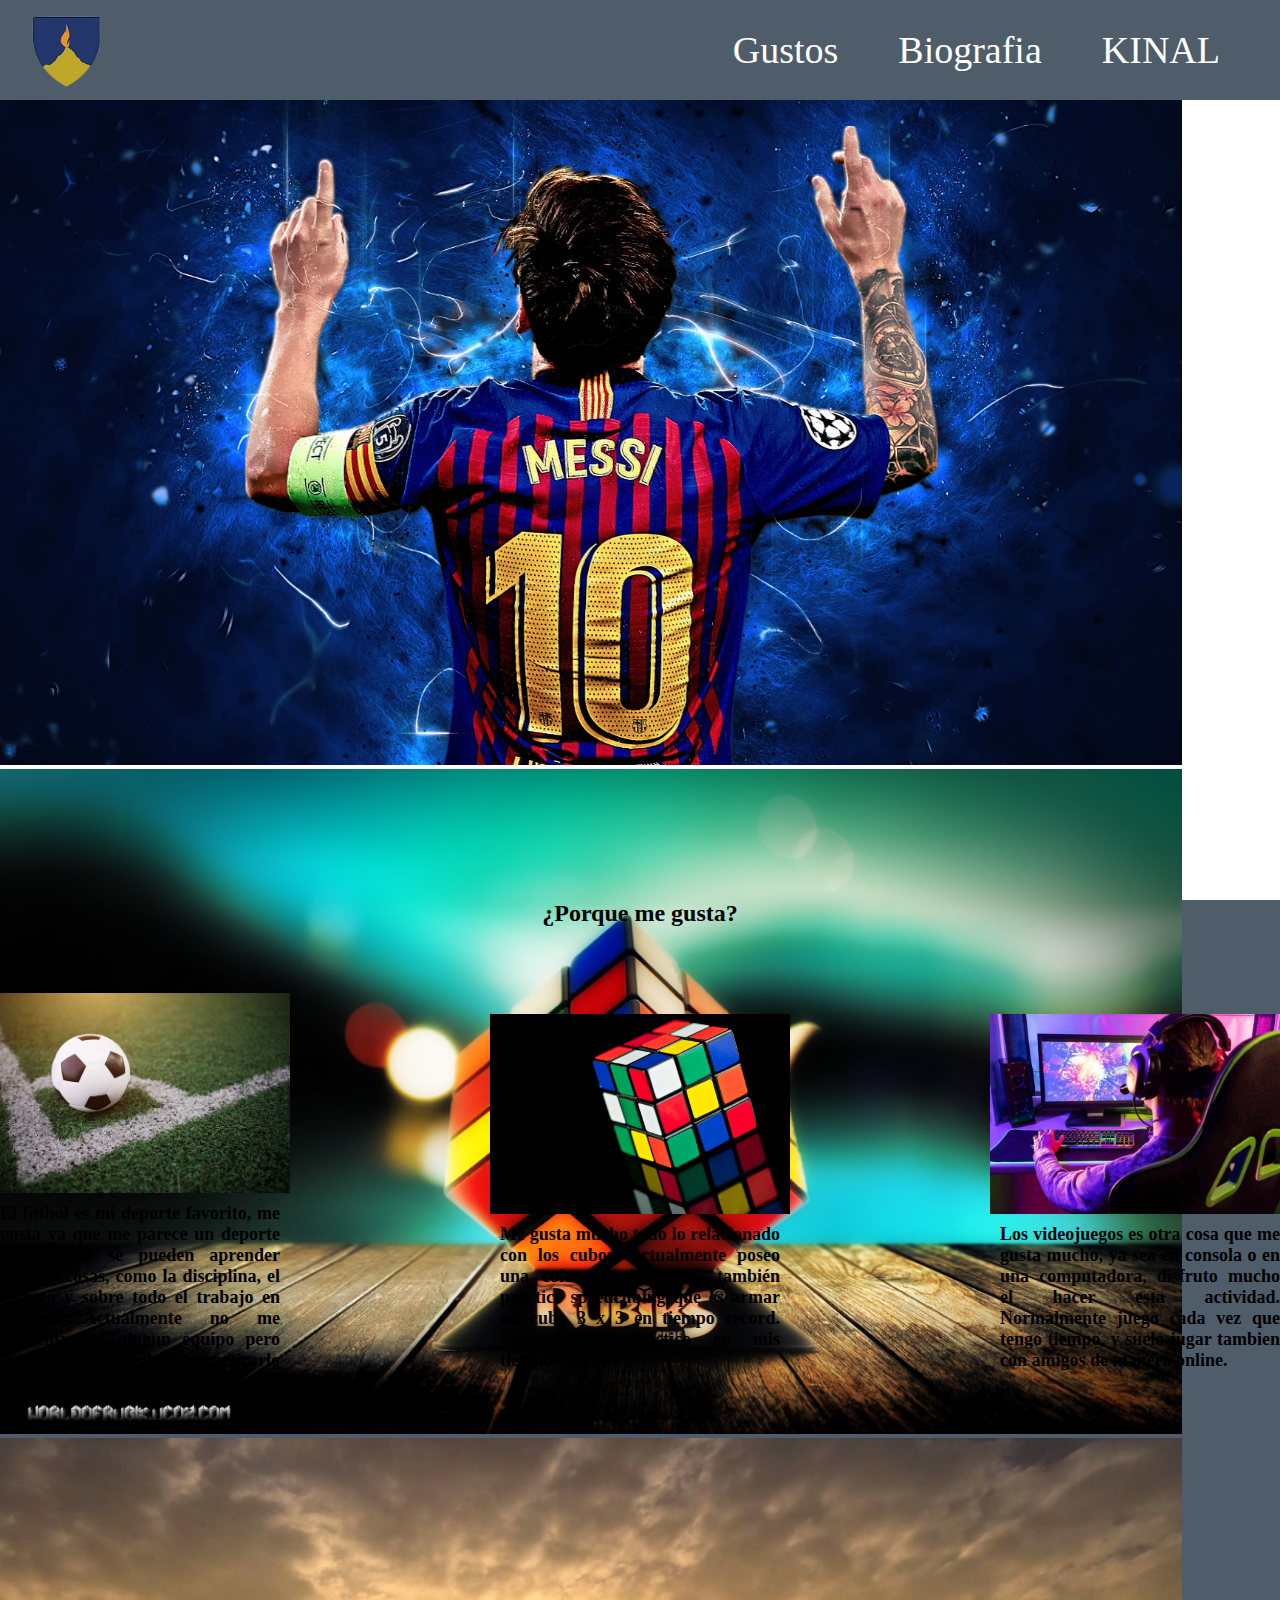
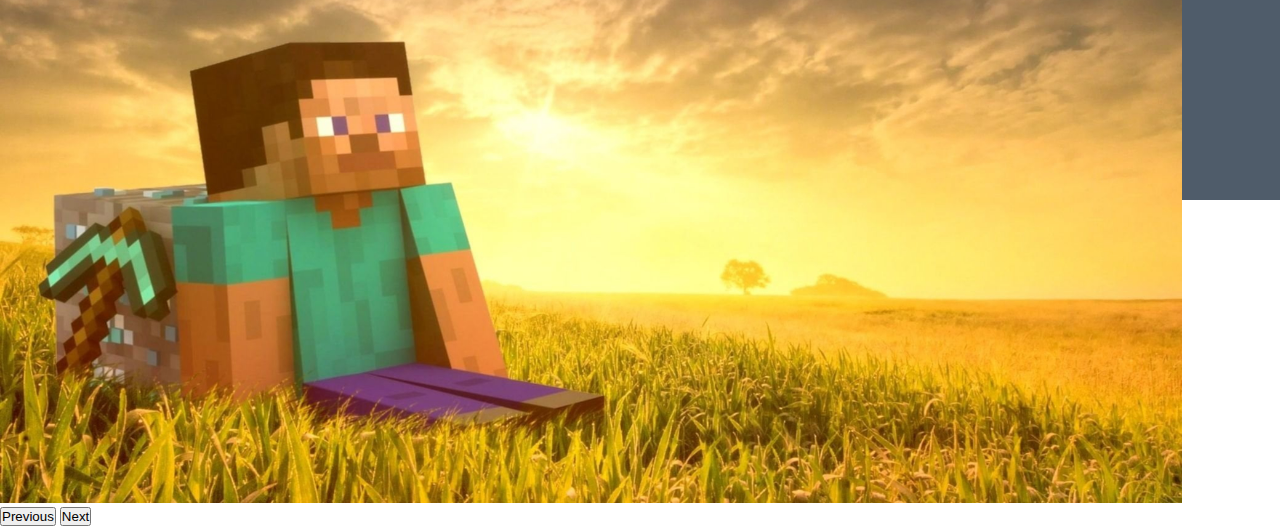
<file: index.html>
<!DOCTYPE html>
<html lang="en">

<head>
  <meta charset="UTF-8">
  <meta name="viewport" content="width=device-width, initial-scale=1.0">
  <link rel="stylesheet" href="./assets/styles/style.css">
  <link href="https://cdn.jsdelivr.net/npm/bootstrap@5.3.2/dist/css/bootstrap.min.css" rel="stylesheet"
    integrity="sha384-T3c6CoIi6uLrA9TneNEoa7RxnatzjcDSCmG1MXxSR1GAsXEV/Dwwykc2MPK8M2HN" crossorigin="anonymous">
  <title>Fútbol</title>
</head>

<body>
  <main class="index">

    <section class="contenedor-1">
      <header class="cabecera">
        <div class="logo">
          <img src="./assets/img/logo.png" width="75" height="75" alt="">
        </div>
        <nav class="navegacion">
          <a href="./index.html" class="link">Gustos</a>
          <a href="./assets/pages/portafolio.html" class="link">Biografia</a>
          <a href="./assets/pages/login.html" class="link">KINAL</a>
        </nav>
      </header>
      <div id="carouselExample" class="carousel slide">
        <div class="carousel-inner">
          <div class="carousel-item active">
            <img src="./assets/img/messi.jpg" height="665" class="d-block w-100" alt="...">
          </div>
          <div class="carousel-item">
            <img src="./assets/img/cubo.jpg" height="665" class="d-block w-100" alt="...">
          </div>
          <div class="carousel-item">
            <img src="./assets/img/minecraft.jpg" height="665" class="d-block w-100" alt="...">
          </div>
        </div>
        <button class="carousel-control-prev" type="button" data-bs-target="#carouselExample" data-bs-slide="prev">
          <span class="carousel-control-prev-icon" aria-hidden="true"></span>
          <span class="visually-hidden">Previous</span>
        </button>
        <button class="carousel-control-next" type="button" data-bs-target="#carouselExample" data-bs-slide="next">
          <span class="carousel-control-next-icon" aria-hidden="true"></span>
          <span class="visually-hidden">Next</span>
        </button>
      </div>
    </section>

    <section class="contenedor-2">
      <div class="titulo">
        <h2>¿Porque me gusta?</h2>
    </div>
    <div class="imagenesP">
        <div class="fotoP">
          <img src="./assets/img/foto1.png" id="move" width="300" height="200" alt="">
          <h3>
            El fútbol es mi deporte favorito, me gusta ya que me
            parece un deporte en el cual se pueden aprender muchas
            cosas, como la disciplina, el respeto y sobre todo el
            trabajo en equipo.
            Actualmente no me encuentro en ningun equipo pero siempre
            acostumbre practicarlo cada vez que se de una oportunidad.
          </h3>
        </div>
        <div class="fotoP">
          <img src="./assets/img/foto2.jpg" id="move" width="300" height="200" alt="">
          <h3>
            Me gusta mucho todo lo relacionado con los cubos, Actualmente 
            poseo una coleccion de cubos, también práctico speedcubing 
            que es armar un cubo 3 x 3 en tiempo record.
            Normalmente práctico en mis tiempos libres.
          </h3>
        </div>
        <div class="fotoP">
          <img src="./assets/img/foto3.jpg" id="move" width="300" height="200" alt="">
          <h3>
            Los videojuegos es otra cosa que me gusta mucho, ya sea
            en consola o en una computadora, disfruto mucho el hacer
            esta actividad.
            Normalmente juego cada vez que tengo tiempo, y suelo
            jugar tambien con amigos de manera online.
          </h3>
        </div>
    </div>
    </section>

  </main>
  <script src="https://cdn.jsdelivr.net/npm/bootstrap@5.3.2/dist/js/bootstrap.bundle.min.js"
    integrity="sha384-C6RzsynM9kWDrMNeT87bh95OGNyZPhcTNXj1NW7RuBCsyN/o0jlpcV8Qyq46cDfL"
    crossorigin="anonymous"></script>
  <script src="./assets/scripts/script.js"></script>
</body>

</html>
</file>
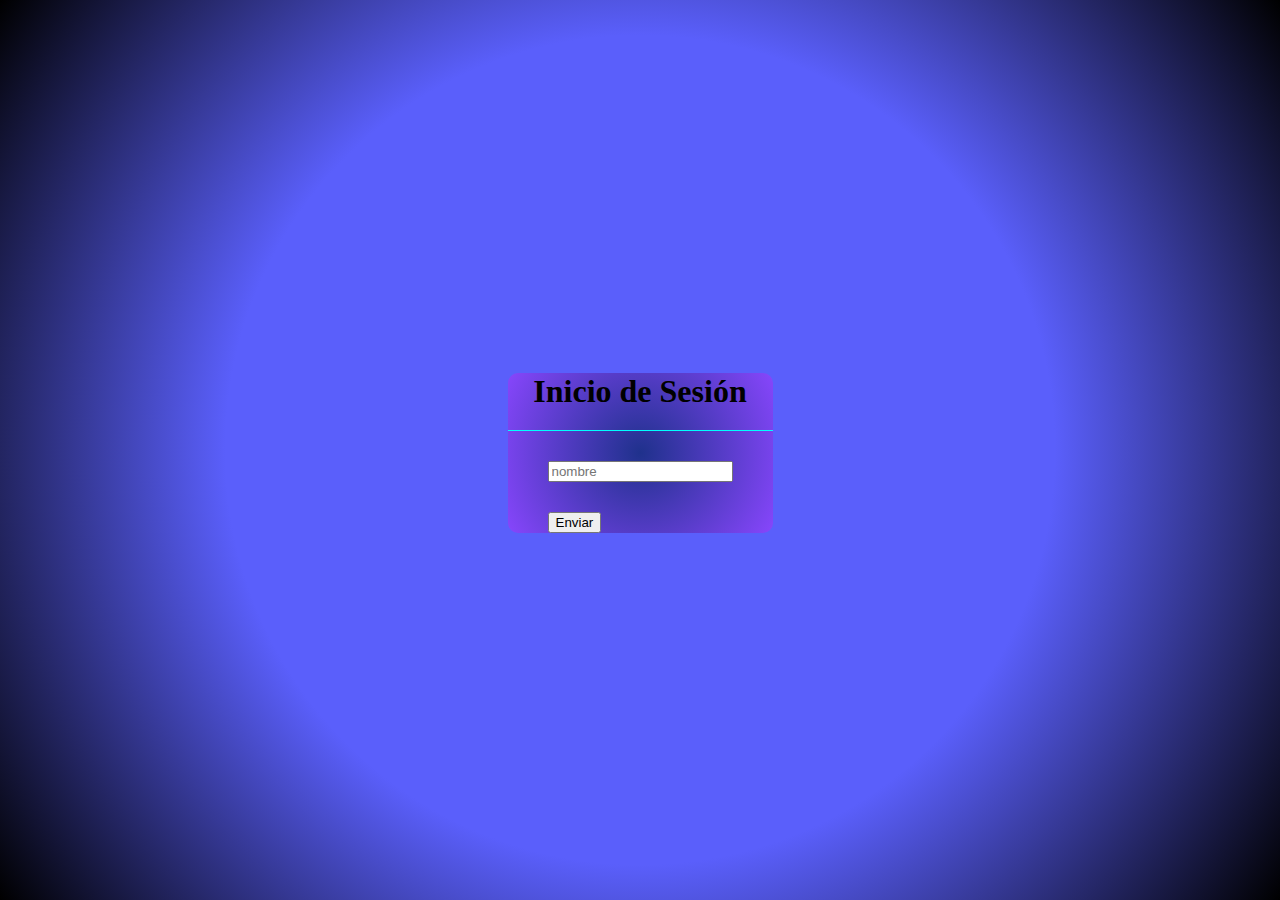
<file: assets/pages/login.html>
<!DOCTYPE html>
<html lang="en">
<head>
    <meta charset="UTF-8">
    <meta name="viewport" content="width=device-width, initial-scale=1.0">
    <link rel="stylesheet" href="../styles/styleLogin.css">
    <title>Login</title>
</head>
<body>
    <div class="container">
        <div class="form">
            <h1>Inicio de Sesión</h1>
            <form method="POST">
                <div class="nombre">
                    <input type="text" id="nombre" required placeholder="nombre">
                </div>
                <button type="button" onclick="enviarDatos()">Enviar</button>
            </form>
            <p id="mensaje" class="oculto"></p>
        </div>
    </div>
    <script src="../scripts/scriptKinal.js"></script>
</body>
</html>
</file>
<file: assets/styles/style.css>
*{
    margin: 0;
    padding: 0;
    box-sizing: border-box;
}

.index{
    width: 100%;
}

/* SECCIÓN 1 */

.contenedor-1{
    width: 100%;
    height: 100vh;
    background-size: 1600px 900px;
    background-position: center;
}

.cabecera{
    width: 100%;
    height: 100px;
    display: flex;
    overflow: hidden;
    background-color: #4f5c6a;
}

.logo{
    width: 30%;
    padding-left: 30px;
    display: flex;
    justify-content: start;
    align-items: center;
}

.navegacion{
    width: 70%;
    display: flex;
    flex-direction: row;
    justify-content: end;
    align-items: center;
    padding-right: 30px;
}

.link{
    text-decoration: none;
    color: white;
    padding: 30px 30px;
    font-size: 38px;
    font-family: Cambria, Cochin, Georgia, Times, 'Times New Roman', serif;
}

.carousel-inner{
    display: grid;
    align-items: center;
}
/* FIN DE SECCIÓN 1*/

/*SECCIÓN 2*/

.contenedor-2{
    width: 100%;
    height: 100vh;
    background-size: 1600px 900px;
    background-position: center;
    background-color: #4f5c6a;
}

.titulo{
    font-family: Cambria, Cochin, Georgia, Times, 'Times New Roman', serif;
    color: black;
    display: flex;
    justify-content: center;
}

.imagenesP{
    display: flex;
    flex-direction: row;
    justify-content: center;
    align-items: center;
    height: 60vh;
}

.fotoP {
    display: flex;
    flex-direction: column;
    justify-content: end;
    margin-right: 100px;
    margin-left: 100px;

}

.fotoP:hover{
    box-shadow: 0px 0px 50px rgba(0, 0, 0, 1);
}

.fotoP h3{
    margin: 10px 10px;
    font-size: 18px;
    text-align: justify;


}
/*FIN DE SECCIÓN 2*/
</file>
<file: assets/styles/styleLogin.css>
body{
    display: flex;
    align-items: center;
    justify-content: center;
    margin: 0px;
    padding: 0px;
    font-family: Cambria, Cochin, Georgia, Times, 'Times New Roman', serif;
    background: radial-gradient(circle, rgba(90,95,251,1) 53%, rgba(0,0,0,1) 100%);
    height: 100vh;
}

.form{

    background: radial-gradient(circle, rgba(31,49,140,1) 0%, rgba(135,70,252,1) 100%);
    border-radius: 10px;
}

.form h1{
    text-align: center;
    padding: 0 0 20px 0;
    border-bottom: 1px solid aqua;
}

.form form{
    padding: 0 40px;
    box-sizing: border-box;
}

.nombre{
    display: flex;
    flex-direction: column;
    margin: 30px 0;
}

.contraseña{
    margin: 30px 0;
}

.boton{
    margin: 30px 0;
}
</file>
